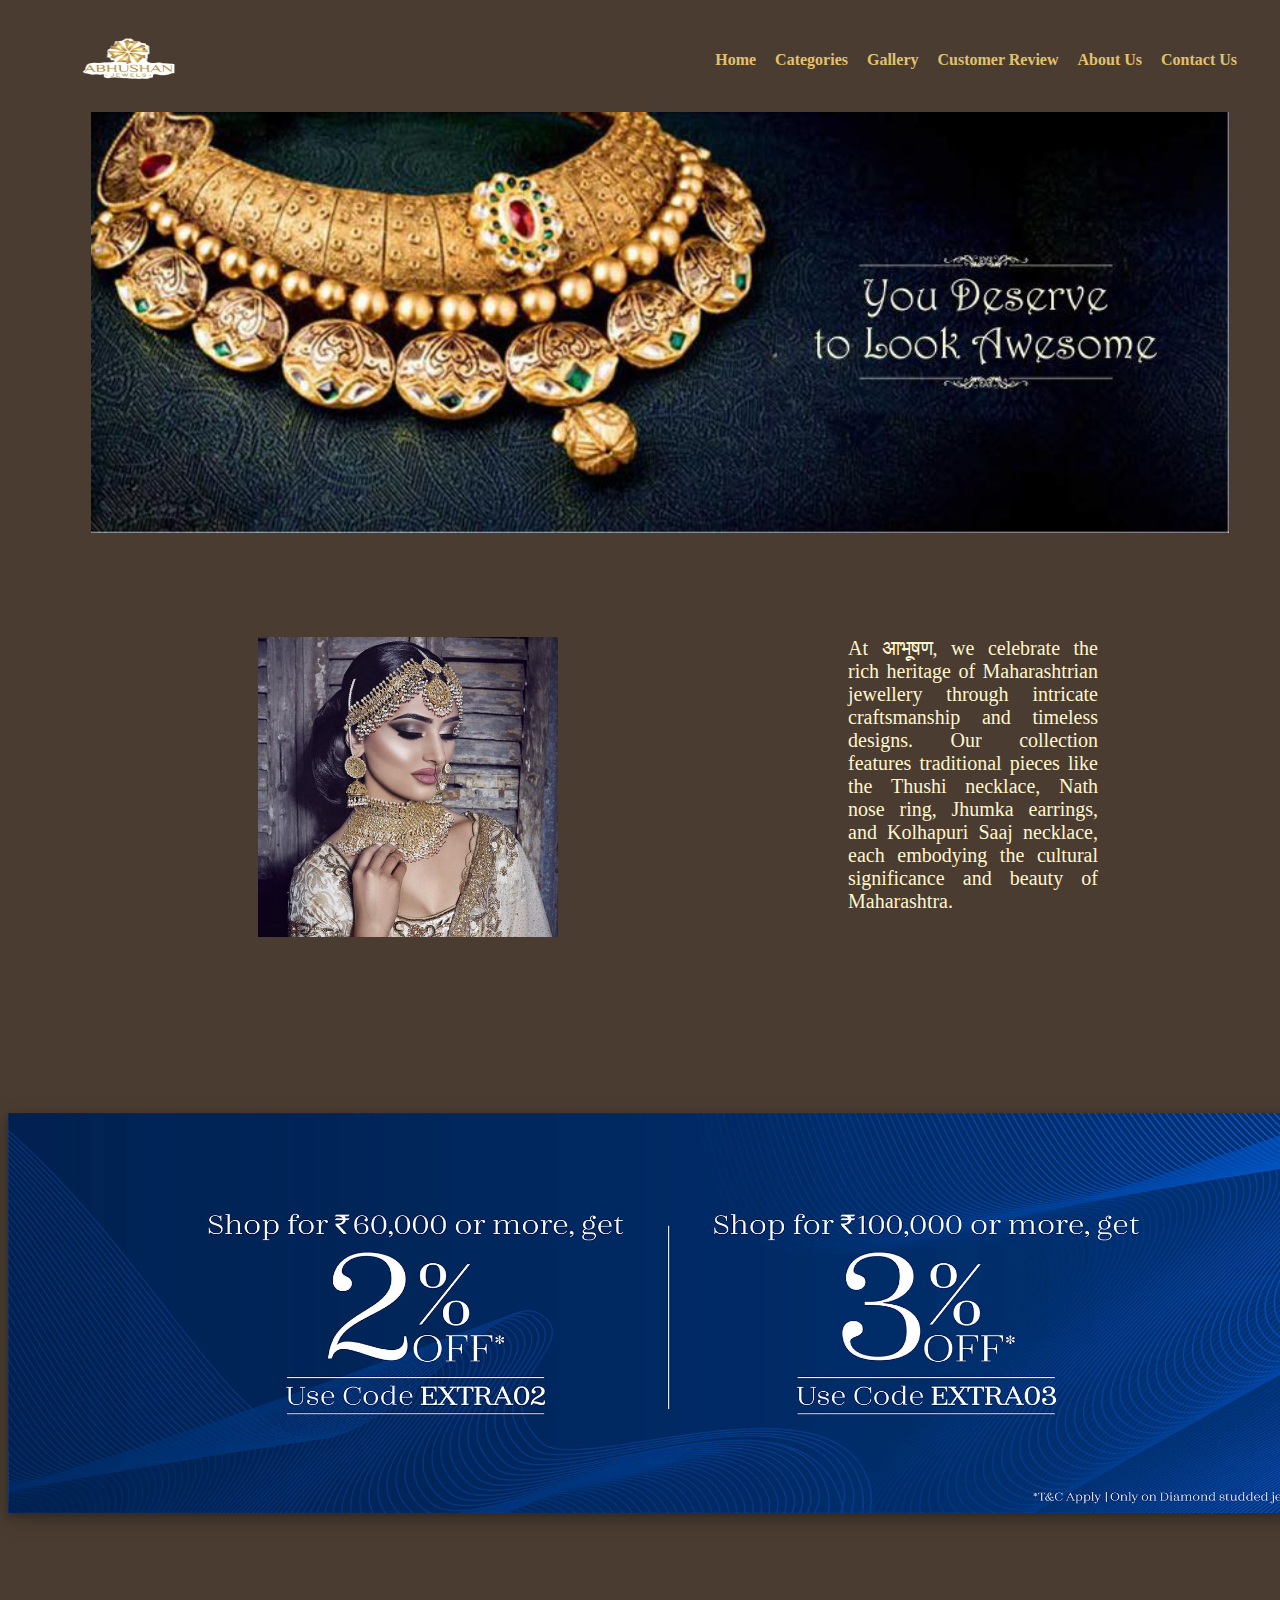
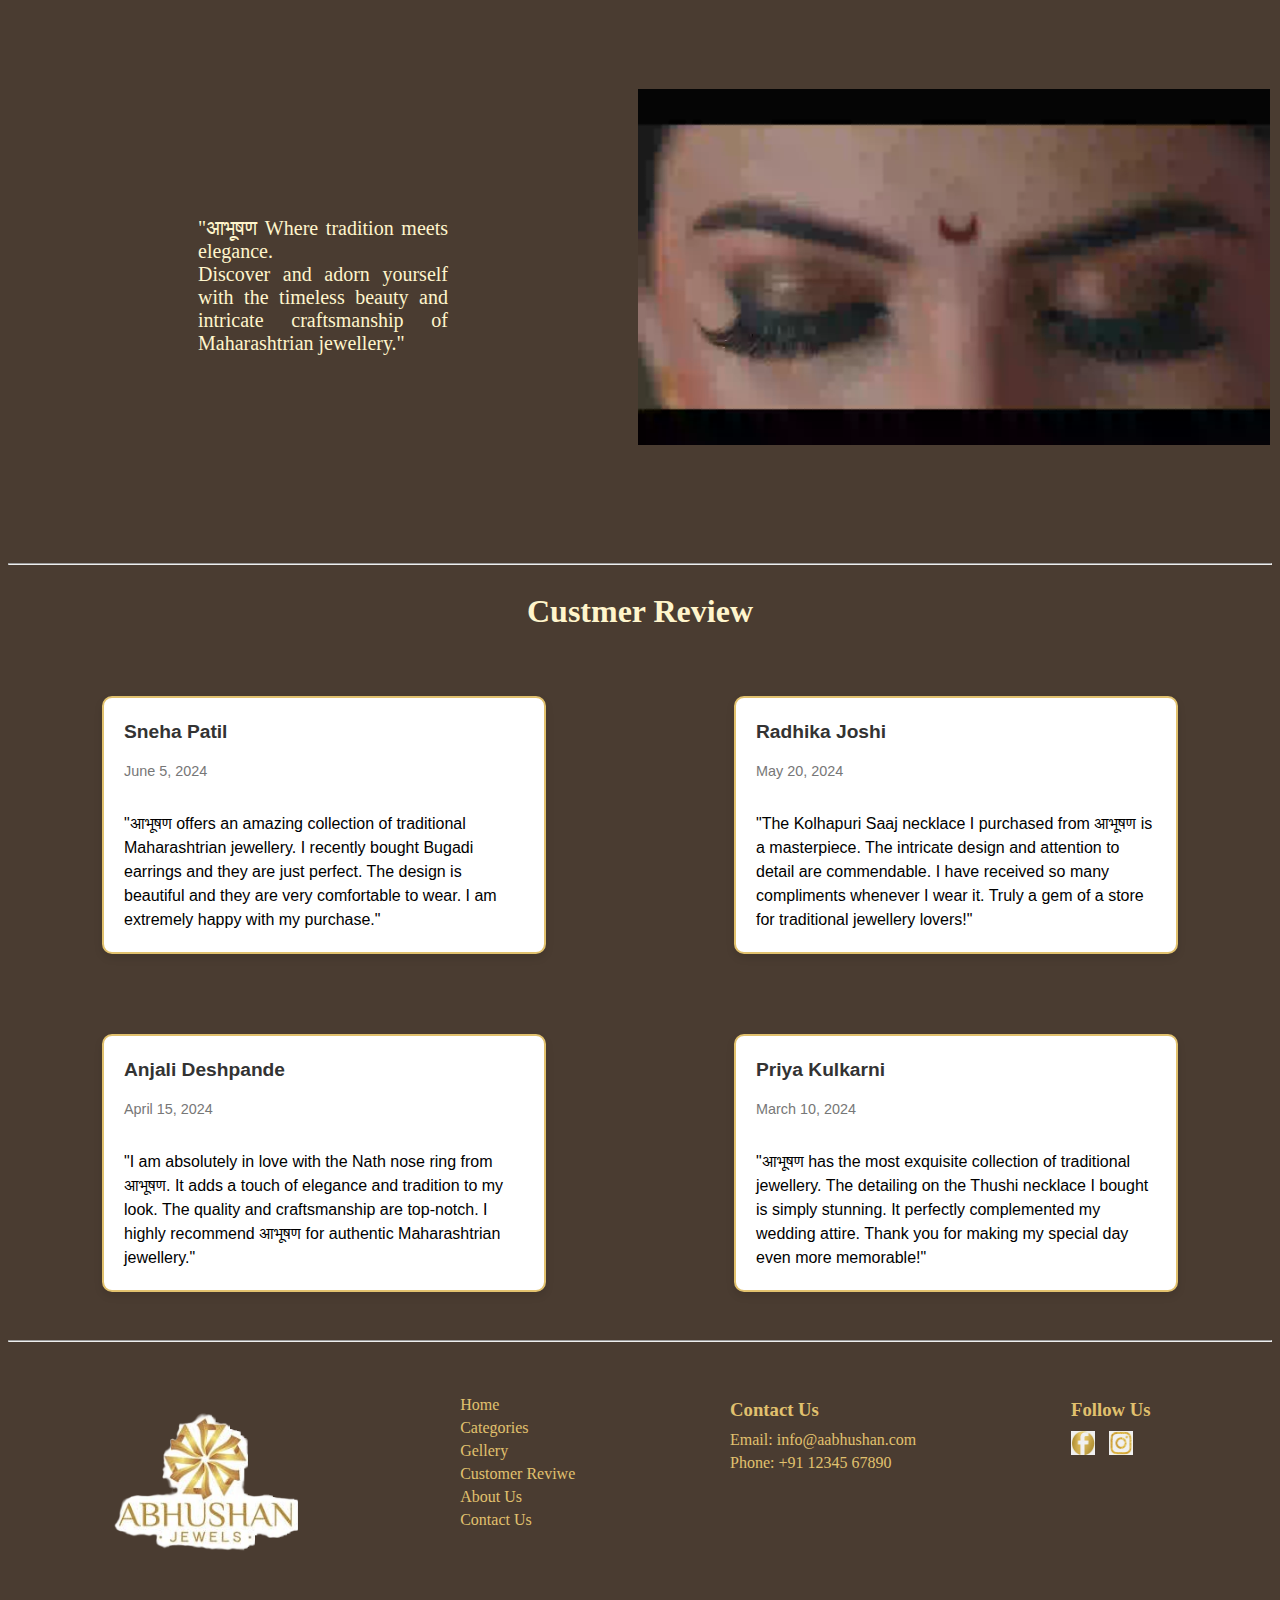
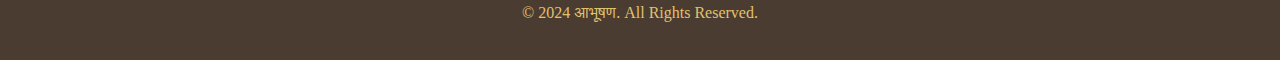
<file: index.html>
<!DOCTYPE html>
<html>
 <head>
    <meta name="viewport" content="width=device-width" initial-scale="1.0">
   <title> आभूषण </title>
   <link rel="icon" type="image/x-icon" href="images/Logo.jpg">
    <link rel="stylesheet" href="style.css">
 </head>
 <body>

<!-- Header -->

   <header>
	  <div class="logo">
		<img src="images\logo1.png" alt="Logo" height="100px" width="100px">
	  </div>
	  <nav>
            <ul>
                <li><a href="#home">Home</a></li>
                <li onmouseover="show();" onmouseout="hide();">
                    <a id="btn" href="#innerol">Categories</a>
                    <ol class="innerol" id="innerlist">
                        <li><a href="Category.html#ambada">खोपा</a></li>
                        <li><a href="Category.html#ring">अंगठी</a></li>
                        <li><a href="Category.html#bugadi">बुगडी</a></li>
                        <li><a href="Category.html#jhumka">झुमका</a></li>
                        <li><a href="Category.html#jodvi">जोडवी</a></li>
                        <li><a href="Category.html#kambar-patta">कंबर पट्टा</a></li>
                        <li><a href="Category.html#kolhapuri-saaj">कोल्हापुरी साज</a></li>
                        <li><a href="Category.html#mangalsutra">मंगळसूत्र</a></li>
                        <li><a href="Category.html#mohan-mal">मोहन माळ</a></li>
                        <li><a href="Category.html#nath">नथ</a></li>
                        <li><a href="Category.html#paayal">पायल</a></li>
                        <li><a href="Category.html#patlya">पाटल्या</a></li>
                        <li><a href="Category.html#tanmani">तन्मणी</a></li>
                        <li><a href="Category.html#thushi">ठुशी</a></li>
                        <li><a href="Category.html#tode">तोडे</a></li>
                        <li><a href="Category.html#bajuband">बाजूबंद</a></li>
                    </ol>
                </li>
                <li><a href="Gellery.html">Gallery</a></li>
                <li><a href="#customer-review">Customer Review</a></li>
                <li><a href="about.html">About Us</a></li>
                <li><a href="contact.html">Contact Us</a></li>
            </ul>
        </nav>
	</header> 

<!-- Contain -->
<div id="home">
  <div class="ads">
      <img src="Ads/index1.jpg" alt="ADS" width=90%>
  </div>

  <div class="ads1">
      <div class="ads-img">
         <img src="Ads/model.jpg" alt="ADS">
      </div>
      <div class="ads-info">
         <p>At आभूषण, we celebrate the rich heritage of Maharashtrian jewellery through intricate craftsmanship and timeless designs. Our collection features traditional pieces like the Thushi necklace, Nath nose ring, Jhumka earrings, and Kolhapuri Saaj necklace, each embodying the cultural significance and beauty of Maharashtra.</p>
      </div>
  </div>

    <div class="ads2"><img src="Ads/ads2.webp" alt="ADS"></div>

   <div class="ads-video">
      <div class="info-video">
         <p>"आभूषण  Where tradition meets elegance.<br>
             Discover and adorn yourself with the timeless beauty and intricate craftsmanship of Maharashtrian jewellery."</p>
      </div>
      <video autoplay loop muted> 
         <source src="Ads/intro.mp4" type="video/mp4">
      </video>
   </div>
</div>


<!-- Customer Review -->
<hr>
  <div class="customer-review" id="customer-review">
     <h1>Custmer Review</h1>
     <div class="cust-review1">

      <div class="review-card">
        <div class="review-header">
          <div class="customer-info">
            <h3 class="customer-name">Sneha Patil</h3>
            <p class="review-date">June 5, 2024</p>
           </div>
         </div>
          <p class="customer-review">"आभूषण offers an amazing collection of traditional Maharashtrian jewellery. I recently bought Bugadi earrings and they are just perfect. The design is beautiful and they are very comfortable to wear. I am extremely happy with my purchase."</p>
      </div>

     <div class="review-card">
        <div class="review-header">
          <div class="customer-info">
            <h3 class="customer-name">Radhika Joshi</h3>
            <p class="review-date">May 20, 2024</p>
           </div>
         </div>
          <p class="customer-review">"The Kolhapuri Saaj necklace I purchased from आभूषण is a masterpiece. The intricate design and attention to detail are commendable. I have received so many compliments whenever I wear it. Truly a gem of a store for traditional jewellery lovers!"</p>
      </div>


    </div>

     <div class="cust-review2">

      <div class="review-card">
        <div class="review-header">
          <div class="customer-info">
            <h3 class="customer-name">Anjali Deshpande</h3>
            <p class="review-date">April 15, 2024</p>
           </div>
         </div>
          <p class="customer-review">"I am absolutely in love with the Nath nose ring from आभूषण. It adds a touch of elegance and tradition to my look. The quality and craftsmanship are top-notch. I highly recommend आभूषण for authentic Maharashtrian jewellery."</p>
      </div>

     <div class="review-card">
        <div class="review-header">
          <div class="customer-info">
            <h3 class="customer-name">Priya Kulkarni</h3>
            <p class="review-date">March 10, 2024</p>
           </div>
         </div>
          <p class="customer-review">"आभूषण has the most exquisite collection of traditional jewellery. The detailing on the Thushi necklace I bought is simply stunning. It perfectly complemented my wedding attire. Thank you for making my special day even more memorable!"</p>
      </div>


     </div>
  </div>



<!-- Footer -->
<hr>
  <footer>
    <div class="footer-container">
        <div class="footer-logo">
            <img src="images\logo1.png" alt="Logo" height="200px" width="200px">
        </div>
        <div class="footer-nav">
            <ul>
		  <li><a href="#home">Home</a></li>
		  <li><a href="Category.html">Categories</a></li>
                  <li><a href="Gellery.html">Gellery</a></li>
                  <li><a href="#customer-review">Customer Reviwe</a></li>
		  <li><a href="about.html">About Us</a></li>
		  <li><a href="#">Contact Us</a></li>
	     </ul>
        </div>
        <div class="footer-contact">
            <h3>Contact Us</h3>
            <p>Email: info@aabhushan.com</p>
            <p>Phone: +91 12345 67890</p>
        </div>
        <div class="footer-social">
            <h3>Follow Us</h3>
            <a href="#"><img src="Ads/facebook.jpeg" alt="Facebook"></a>
            <a href="#"><img src="Ads/insta.jpeg" alt="Instagram"></a>
        </div>
    </div>
    <div class="footer-bottom">
        <p>&copy; 2024 आभूषण. All Rights Reserved.</p>
    </div>
  </footer>  

   <script>
        function show() {
            document.getElementById('innerlist').classList.add('show-innerol');
        }

        function hide() {
            document.getElementById('innerlist').classList.remove('show-innerol');
        }
    </script>

 </body>
</html>
</file>
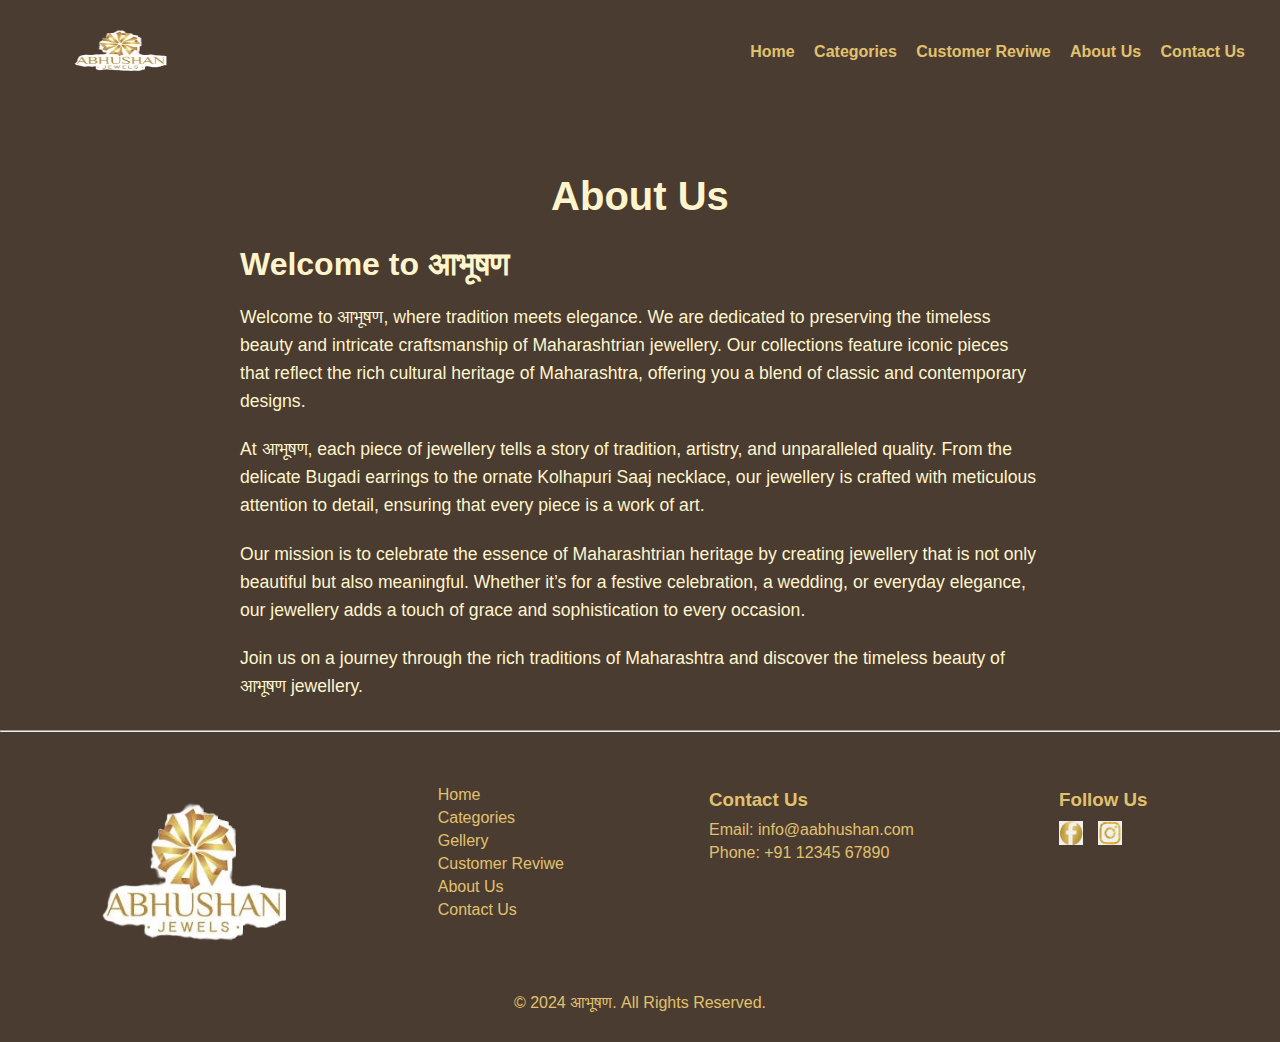
<file: about.html>
<!DOCTYPE html>
<html lang="en">
<head>
    <title>About Us - आभूषण</title>
    <link rel="stylesheet" href="style.css">

    <style>

body {
    font-family: 'Arial', sans-serif;
    margin: 0;
    padding: 0;
    background-color: #4A3C31; 
    color: #FFF5CC; 
}

main {
    max-width: 800px;
    margin: 30px auto;
    padding: 0 20px;
}

.about-us h1 {
    text-align:center;
     font-size:40px; 
    margin-bottom: 20px;
}


.about-us h2 {
    font-size: 2em;
    color: #FFF5CC; /* Darker text color */
    margin-bottom: 20px;
}

.about-us p {
    font-size: 1.1em;
    line-height: 1.6;
    margin-bottom: 20px;
}

    </style>
</head>
<body>
  <header>
	  <div class="logo">
		<img src="images\logo1.png" alt="Logo" height="100px" width="100px">
	  </div>
	  <nav>
		<ul>
		  <li><a href="index.html#home">Home</a></li>
		  <li><a href="Category.html">Categories</a></li>
                  <li><a href="#customer-review">Customer Reviwe</a></li>
		  <li><a href="about.hrml">About Us</a></li>
		  <li><a href="contact.html">Contact Us</a></li>
		</ul>
	  </nav>
	</header> 

    <header>
        
    </header>
    <main>
        <section class="about-us">
            <h1>About Us</h1>
            <h2>Welcome to आभूषण</h2>
            <p>Welcome to आभूषण, where tradition meets elegance. We are dedicated to preserving the timeless beauty and intricate craftsmanship of Maharashtrian jewellery. Our collections feature iconic pieces that reflect the rich cultural heritage of Maharashtra, offering you a blend of classic and contemporary designs.</p>
            <p>At आभूषण, each piece of jewellery tells a story of tradition, artistry, and unparalleled quality. From the delicate Bugadi earrings to the ornate Kolhapuri Saaj necklace, our jewellery is crafted with meticulous attention to detail, ensuring that every piece is a work of art.</p>
            <p>Our mission is to celebrate the essence of Maharashtrian heritage by creating jewellery that is not only beautiful but also meaningful. Whether it’s for a festive celebration, a wedding, or everyday elegance, our jewellery adds a touch of grace and sophistication to every occasion.</p>
            <p>Join us on a journey through the rich traditions of Maharashtra and discover the timeless beauty of आभूषण jewellery.</p>
        </section>
    </main>
<!-- Footer -->
<hr>
  <footer>
    <div class="footer-container">
        <div class="footer-logo">
            <img src="images\logo1.png" alt="Logo" height="200px" width="200px">
        </div>
        <div class="footer-nav">
            <ul>
		  <li><a href="#home">Home</a></li>
		  <li><a href="Category.html">Categories</a></li>
                  <li><a href="Gellery.html">Gellery</a></li>
                  <li><a href="#customer-review">Customer Reviwe</a></li>
		  <li><a href="#">About Us</a></li>
		  <li><a href="#">Contact Us</a></li>
	     </ul>
        </div>
        <div class="footer-contact">
            <h3>Contact Us</h3>
            <p>Email: info@aabhushan.com</p>
            <p>Phone: +91 12345 67890</p>
        </div>
        <div class="footer-social">
            <h3>Follow Us</h3>
            <a href="#"><img src="Ads/facebook.jpeg" alt="Facebook"></a>
            <a href="#"><img src="Ads/insta.jpeg" alt="Instagram"></a>
        </div>
    </div>
    <div class="footer-bottom">
        <p>&copy; 2024 आभूषण. All Rights Reserved.</p>
    </div>
  </footer>  

</body>
</html>
</file>
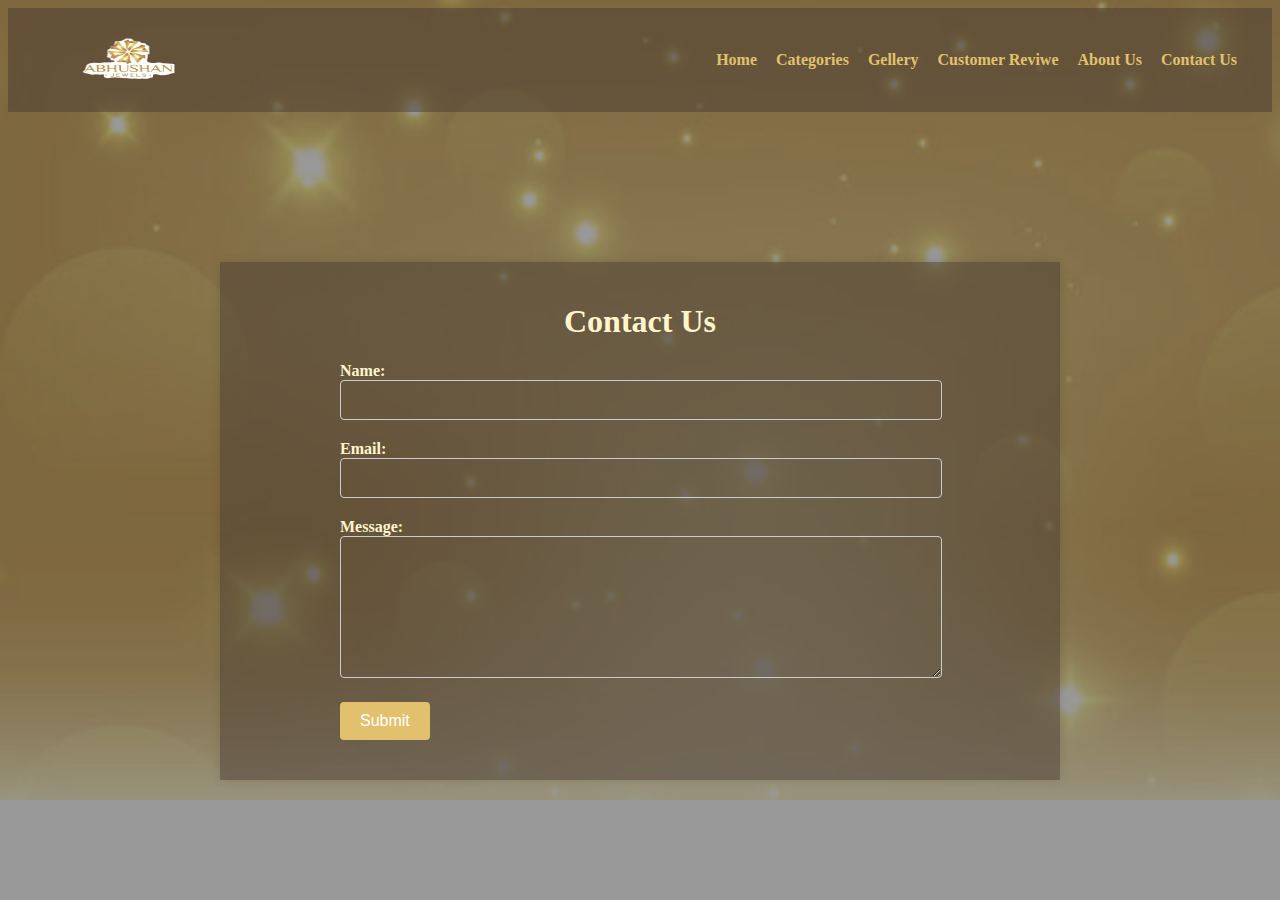
<file: contact.html>
<!DOCTYPE html>
<html>
  <head>
      <title>Contact Us</title>
         <link rel="icon" type="image/x-icon" href="images/Logo.jpg">
         <link rel="stylesheet" href="style.css">

      <style>
      body{background: linear-gradient(rgba(0, 0, 0,0.4), rgba(0, 0, 0,0.4)),url("Ads/back.jpg")no-repeat;
                background-size:cover;}
      .container {
            background-color:rgba(74, 60, 49, 0.5); 
            max-width: 800px;
            margin: 20px auto;
            padding: 20px;
            box-shadow: 0 0 10px rgba(0, 0, 0, 0.1);
            margin-top:150px;
        }
       
        .contact-form {
            max-width: 600px;
            margin: 0 auto;
        }
		 .container h1 {
            text-align: center;
        }
        .form-group {
            margin-bottom: 20px;
        }
        .form-group label {
            display: block;
            font-weight: bold;
        }
        .form-group input, 
        .form-group textarea {
            width: calc(100% - 20px);
            padding: 10px;
            font-size: 1em;
            border: 1px solid #ccc;
            border-radius: 4px;
	    background-color: transparent; 
        }
        .form-group textarea {
            height: 120px;
        }
        .form-group button {
            background-color:#E1C16E;
            color: white;
            border: none;
            padding: 10px 20px;
            font-size: 1em;
            cursor: pointer;
            border-radius: 4px;
        }
		.menu img{
		   margin-left : 400px;
		}
      </style>
  </head>
  <body>

<!-- Header -->

   <header>
	  <div class="logo">
		<img src="images\logo1.png" alt="Logo" height="100px" width="100px">
	  </div>
	  <nav>
		<ul>
		  <li><a href="index.html#home">Home</a></li>
		  <li><a href="Category.html">Categories</a></li>
                  <li><a href="Gellery.html">Gellery</a></li>
                  <li><a href="#customer-review">Customer Reviwe</a></li>
		  <li><a href="about.html">About Us</a></li>
		  <li><a href="#contact">Contact Us</a></li>
		</ul>
	  </nav>
	</header> 



<div class="contact">
      <div class="container">
        <h1>Contact Us</h1>
        <div class="contact-form">
            <form action="#" method="post">
                <div class="form-group">
                    <label for="name">Name:</label>
                    <input type="text" id="name" name="name" required>
                </div>
                <div class="form-group">
                    <label for="email">Email:</label>   
                    <input type="email" id="email" name="email" required>
                </div>
                <div class="form-group">
                    <label for="message">Message:</label>
                    <textarea id="message" name="message" required></textarea>
                </div>
                <div class="form-group">
                    <button type="submit">Submit</button>
                </div>
            </form>
        </div>
    </div>


  </body>
</html>
</file>
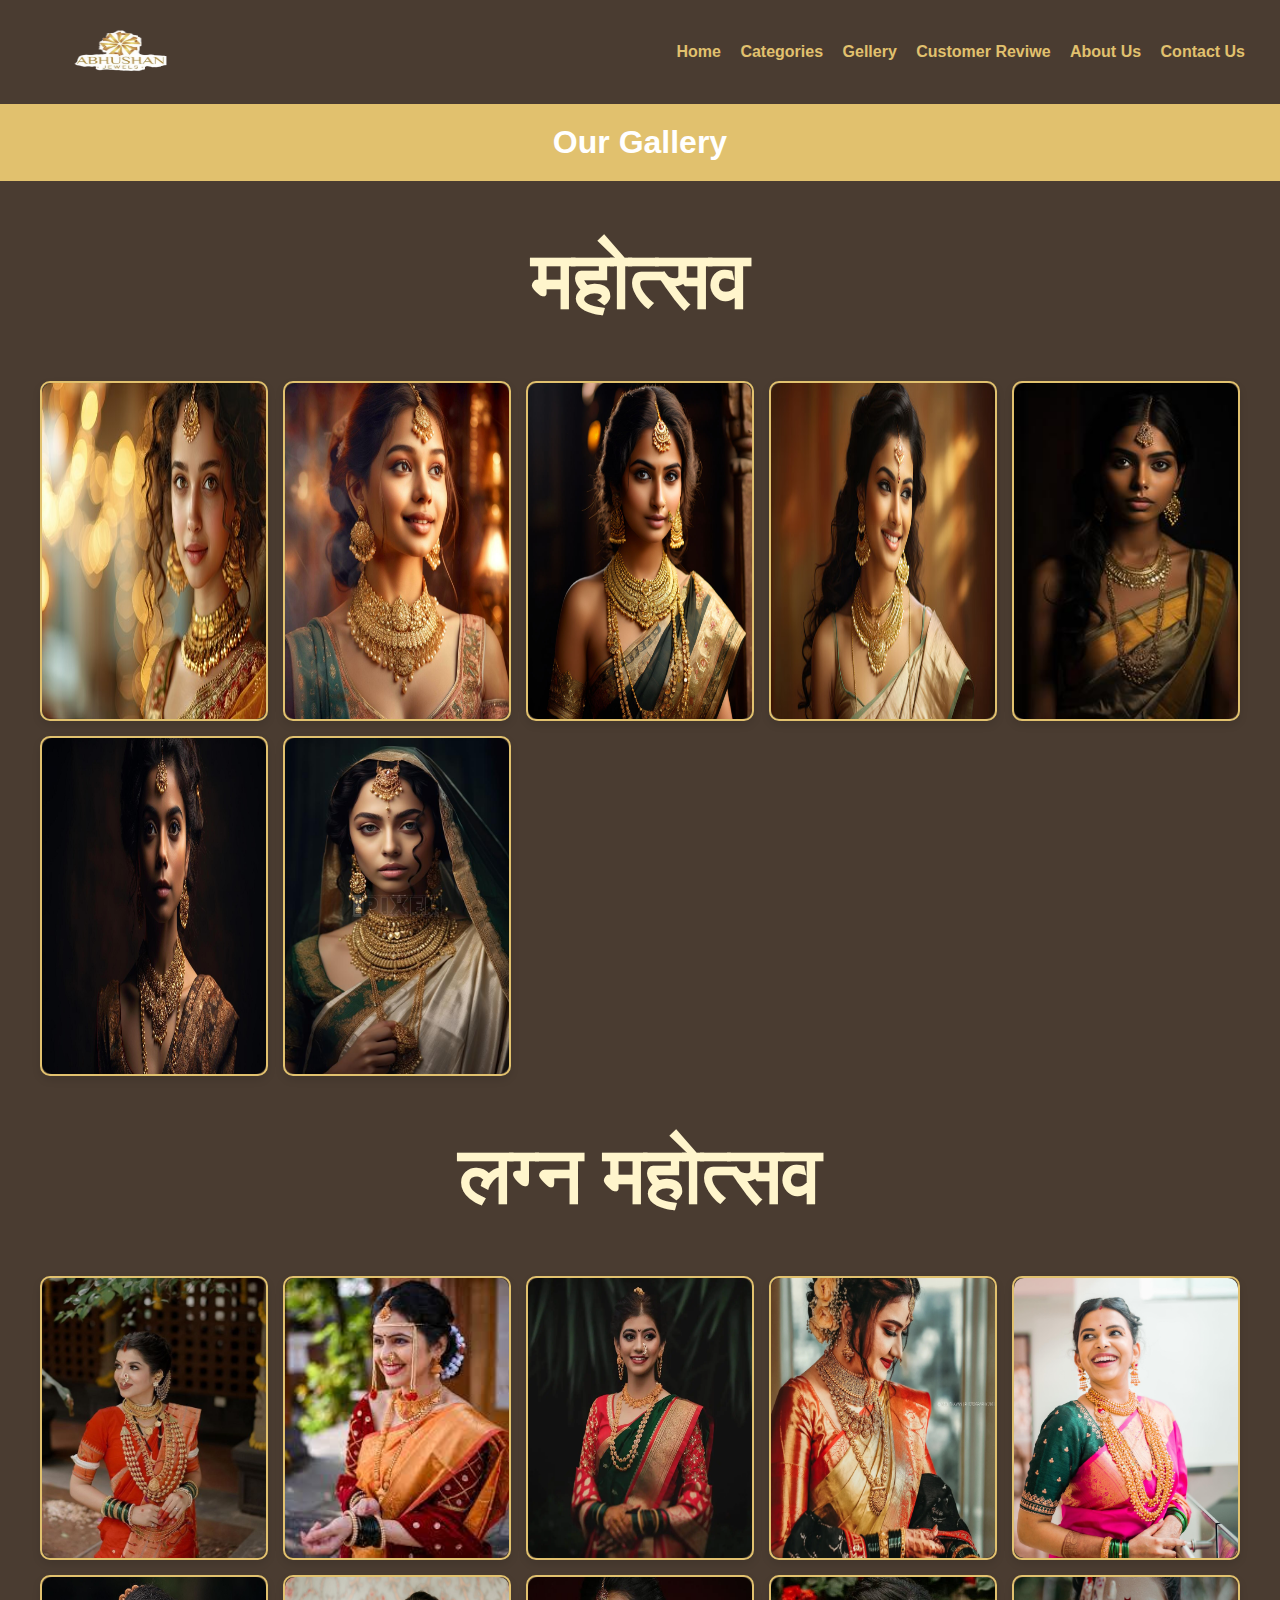
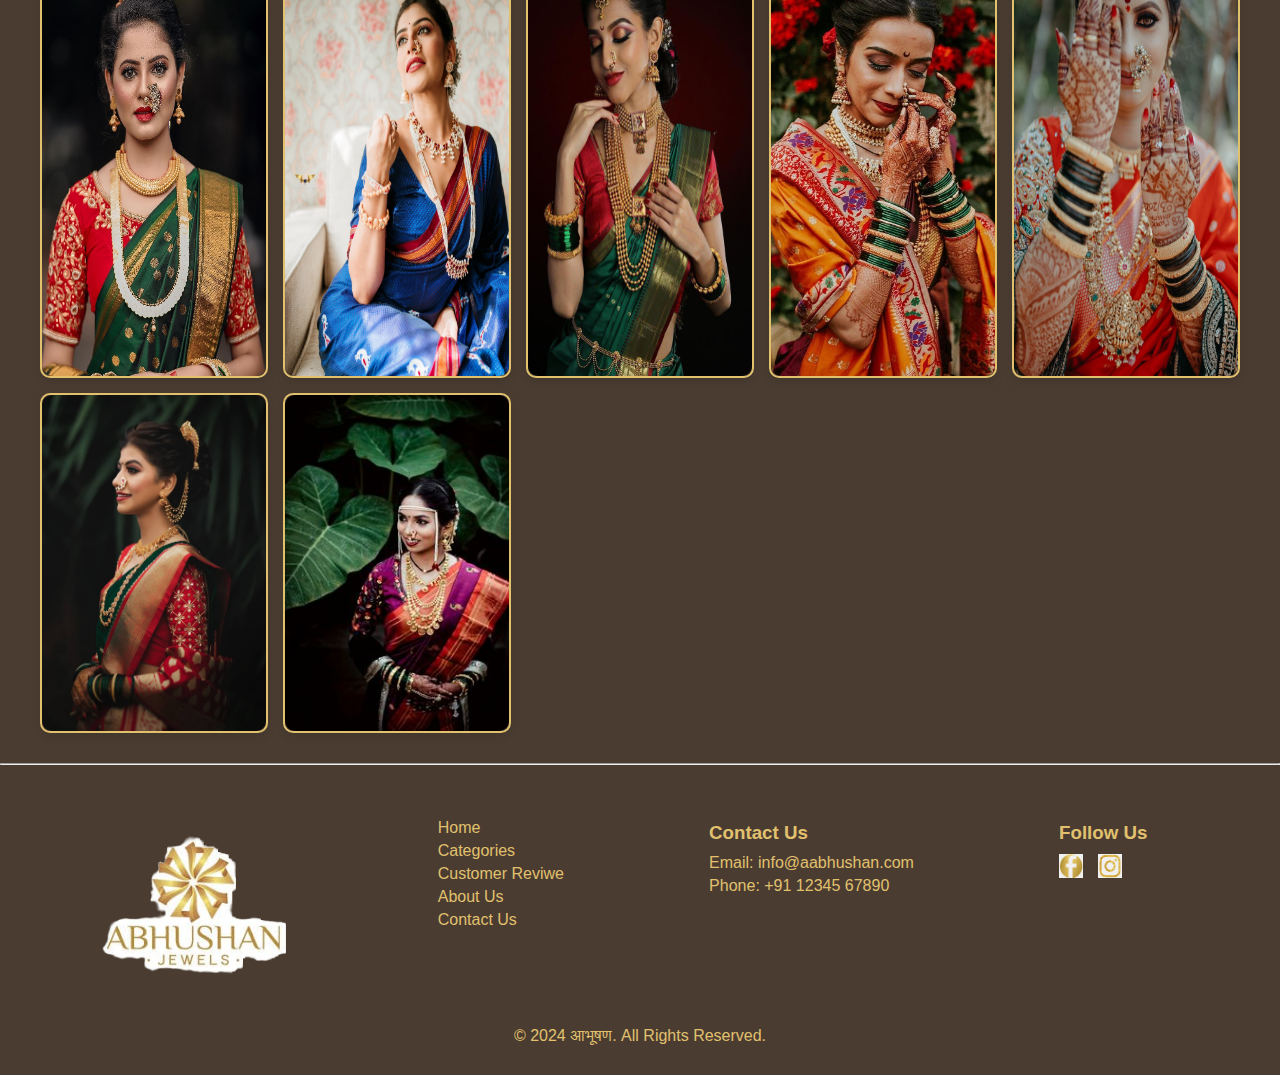
<file: Gellery.html>
<!DOCTYPE html>
<html lang="en">
<head>
    <title>Gallery - आभूषण</title>
       <link rel="icon" type="image/x-icon" href="images/Logo.jpg">
    <link rel="stylesheet" href="style.css">
    <style>
body {
    font-family: 'Arial', sans-serif;
    margin: 0;
    padding: 0;
    background-color: #4A3C31; /* Light gold background */
    color:#FFF5CC;  /* Darker text color */
}

.tit  {
  font-size:40px;
  text-align:center;
}

.head {
    background-color: #E1C16E; /* Darker gold background */
    color: #fff;
    text-align: center;
    padding: 20px 0;
}

.head h1 {
    margin: 0;
}

main {
    max-width: 1200px;
    margin: 30px auto;
    padding: 0 20px;
}

.gallery {
    display: grid;
    grid-template-columns: repeat(auto-fill, minmax(200px, 1fr));
    gap: 15px;
}

.gallery-item {
    border: 2px solid #E1C16E; /* Darker gold border */
    border-radius: 10px;
    overflow: hidden;
    box-shadow: 0 4px 8px rgba(0, 0, 0, 0.1);
}

.gallery-item img {
    width: 100%;
    height: 100%;
    display: block;
    border-radius: 10px;
}

    </style>
</head>
<body>

   <header>
	  <div class="logo">
		<img src="images\logo1.png" alt="Logo" height="100px" width="100px">
	  </div>
	  <nav>
		<ul>
		  <li><a href="#home">Home</a></li>
		  <li><a href="Category.html">Categories</a></li>
                  <li><a href="Gellery.html">Gellery</a></li>
                  <li><a href="#customer-review">Customer Reviwe</a></li>
		  <li><a href="about.html">About Us</a></li>
		  <li><a href="contact.html">Contact Us</a></li>
		</ul>
	  </nav>
	</header> 




   <div class="head">
      <h1>Our Gallery</h1>
   </div>
    <main>
   
             <div class="tit">     <h1>महोत्सव</h1>   </div>
        <section class="gallery">
            <div class="gallery-item">
                <img src="Gellery/1.jpg" alt="Jewellery Image 1">
            </div>
            <div class="gallery-item">
                <img src="Gellery/2.jpg" alt="Jewellery Image 2">
            </div>
            <div class="gallery-item">
                <img src="Gellery/3.jpeg" alt="Jewellery Image 3">
            </div>
            <div class="gallery-item">
                <img src="Gellery/5.jpg" alt="Jewellery Image 4">
            </div>
            <div class="gallery-item">
                <img src="Gellery/6.jpg" alt="Jewellery Image 4">
            </div>
            <div class="gallery-item">
                <img src="Gellery/7.jpg" alt="Jewellery Image 4">
            </div>
            <div class="gallery-item">
                <img src="Gellery/8.jpg" alt="Jewellery Image 4">
            </div>
            </section>

             <div class="tit">     <h1>लग्न महोत्सव</h1>   </div>

      <section class="gallery">
           
            <div class="gallery-item">
                <img src="Gellery/9.webp" alt="Jewellery Image 1">
            </div>
            <div class="gallery-item">
                <img src="Gellery/10.jpeg" alt="Jewellery Image 2">
            </div>
            <div class="gallery-item">
                <img src="Gellery/11.png" alt="Jewellery Image 3">
            </div>
            <div class="gallery-item">
                <img src="Gellery/12.jpg" alt="Jewellery Image 4">
            </div>
            <div class="gallery-item">
                <img src="Gellery/13.jpg" alt="Jewellery Image 4">
            </div>
            <div class="gallery-item">
                <img src="Gellery/14.jpg" alt="Jewellery Image 4">
            </div>
            <div class="gallery-item">
                <img src="Gellery/15.jpg" alt="Jewellery Image 4">
            </div>
            <div class="gallery-item">
                <img src="Gellery/16.jpg" alt="Jewellery Image 4">
            </div>
            <div class="gallery-item">
                <img src="Gellery/17.jpg" alt="Jewellery Image 4">
            </div>
            <div class="gallery-item">
                <img src="Gellery/18.jpg" alt="Jewellery Image 4">
            </div>
            <div class="gallery-item">
                <img src="Gellery/19.jpg" alt="Jewellery Image 4">
            </div>
            <div class="gallery-item">
                <img src="Gellery/20.jpg" alt="Jewellery Image 4">
            </div>

         </section>


    </main>
   
<!-- Footer -->
<hr>
  <footer>
    <div class="footer-container">
        <div class="footer-logo">
            <img src="images\logo1.png" alt="Logo" height="200px" width="200px">
        </div>
        <div class="footer-nav">
            <ul>
		  <li><a href="#home">Home</a></li>
		  <li><a href="#Category.html">Categories</a></li>
                  <li><a href="#customer-review">Customer Reviwe</a></li>
		  <li><a href="about.html">About Us</a></li>
		  <li><a href="#">Contact Us</a></li>
	     </ul>
        </div>
        <div class="footer-contact">
            <h3>Contact Us</h3>
            <p>Email: info@aabhushan.com</p>
            <p>Phone: +91 12345 67890</p>
        </div>
        <div class="footer-social">
            <h3>Follow Us</h3>
            <a href="#"><img src="Ads/facebook.jpeg" alt="Facebook"></a>
            <a href="#"><img src="Ads/insta.jpeg" alt="Instagram"></a>
        </div>
    </div>
    <div class="footer-bottom">
        <p>&copy; 2024 आभूषण. All Rights Reserved.</p>
    </div>
  </footer>  

</body>
</html>
</file>
<file: style.css>
body{
 background-color:#4A3C31;
 color:#FFF5CC;
}

/* header */
 header {
            background-color: rgba(74, 60, 49, 0.5);
            padding: 20px;
            display: flex;
            align-items: center;
            justify-content: space-between;
            position: fix;
        }

        .logo img {
            height: 60px;
            margin-left: 50px;
        }

        nav ul {
            list-style: none;
            margin: 0;
            padding: 0;
        }

        nav ul li {
            display: inline-block;
            margin-right: 15px;
            transition: transform 0.3s ease-in-out;
            position: relative;
        }

        nav ul li a {
            text-decoration: none;
            font-weight: bold;
            transition: color 0.3s ease;
            color: #E1C16E;
        }

        nav ul li a:hover {
            color: #FFF5CC;
            transform: scale(1.0) translateY(-10px);
        }

        nav ul li:hover {
            transform: scale(1.0) translateY(-10px);
        }

        .innerol {
            display: none;
            list-style: none;
            margin: 0;
            padding: 10px;
            background-color: rgba(74, 60, 49, 0.9);
            position: absolute;
            top: 100%;
            left: 0;
            box-shadow: 0px 8px 16px rgba(0, 0, 0, 0.2);
        }

        .innerol li {
            display: block;
            margin: 5px 0;
        }

        .innerol li a {
            color: #E1C16E;
            text-decoration: none;
        }

        .innerol li a:hover {
            color: #FFF5CC;
        }

        .show-innerol {
            display: block;
        }

/* contain */
.ads img{
  margin-left:83px;
}

.ads-img img{
  margin-left:150px;
  margin-top:100px;
  width:300px;
  height:300px;
  padding-left:100px;
}

.ads1 {
  display:flex;
}

.ads1 p{
  margin:100px 250px;
  text-align:justify;
  width:250px;
  padding:0 40px;
  font-size:20px;
}
 
.ads-video{
 display:flex;
 margin:0 0;
}

.ads-video video{
 width: 50%; 
 height: 500px; 
}

.ads-video p{
  margin:200px 150px;
  text-align:justify;
  width:250px;
  padding:0 40px;
  font-size:20px;
}

.ads2 img{
   width:1330px;
   height:400px;
   justify-content:center;
   margin:100px 0;
    box-shadow: 0 4px 8px 0 rgba(0, 0, 0, 0.2), 0 6px 20px 0 rgba(0, 0, 0, 0.19);
}



/* footer */
footer {
    padding: 20px 0;
    background-color:rgba(74, 60, 49, 0.5);
}

.footer-container {
    display: flex;
    justify-content: space-around;
    align-items: flex-start;
    flex-wrap: wrap;
    max-width: 1200px;
    margin: 10px 0;
    padding: 0 20px;
}

.footer-logo h2 {
    font-size: 2em;
    margin: 0;
}

.footer-nav ul {
    list-style: none;
    padding: 0;
}

.footer-nav ul li {
    margin: 5px 0;
}

.footer-nav ul li a {
    text-decoration: none;
    transition: color 0.3s;
    color:#E1C16E;
}

.footer-nav ul li a:hover {
    color:#FFF5CC; /* Change color on hover */
}

.footer-contact h3,
.footer-social h3 {
    margin-bottom: 10px;
    color:#E1C16E;
}

.footer-contact p,
.footer-social a {
    margin: 5px 0;
    color:#E1C16E;
}

.footer-social a img {
    width: 24px;
    height: 24px;
    margin-right: 10px;
    transition: opacity 0.3s;
}

.footer-social a img:hover {
    opacity: 0.7; /* Slight opacity change on hover */
}

.footer-bottom {
    text-align: center;
    padding: 10px 0;
}

.footer-bottom p {
    margin: 0;
    color:#E1C16E;
}

/* Cutomer review */

.cust-review1{
    display:flex;
 }
.cust-review2{
    display:flex;
 }

.customer-review h1{
    text-align:center;
    color:#FFF5CC;
 }

.review-card {
    background-color: #fff;
    border: 2px solid #E1C16E; /* Darker gold border */
    border-radius: 10px;
    box-shadow: 0 4px 8px rgba(0, 0, 0, 0.1);
    padding: 20px;
    max-width: 400px;
    margin: 40px auto;
    font-family: 'Arial', sans-serif;
    color: #333;
}

.review-header {
    display: flex;
    align-items: center;
    margin-bottom: 15px;
}

.customer-photo {
    width: 60px;
    height: 60px;
    border-radius: 50%;
    margin-right: 15px;
    border: 2px solid #E1C16E; /* Darker gold border */
}

.customer-info {
    display: flex;
    flex-direction: column;
}

.customer-name {
    font-size: 1.2em;
    margin: 0;
}

.review-date {
    font-size: 0.9em;
    color: #777;
}

.customer-review {
    font-size: 1em;
    line-height: 1.5;
    margin: 0;
    color: #000;
    text-align:justufy;
}
</file>
